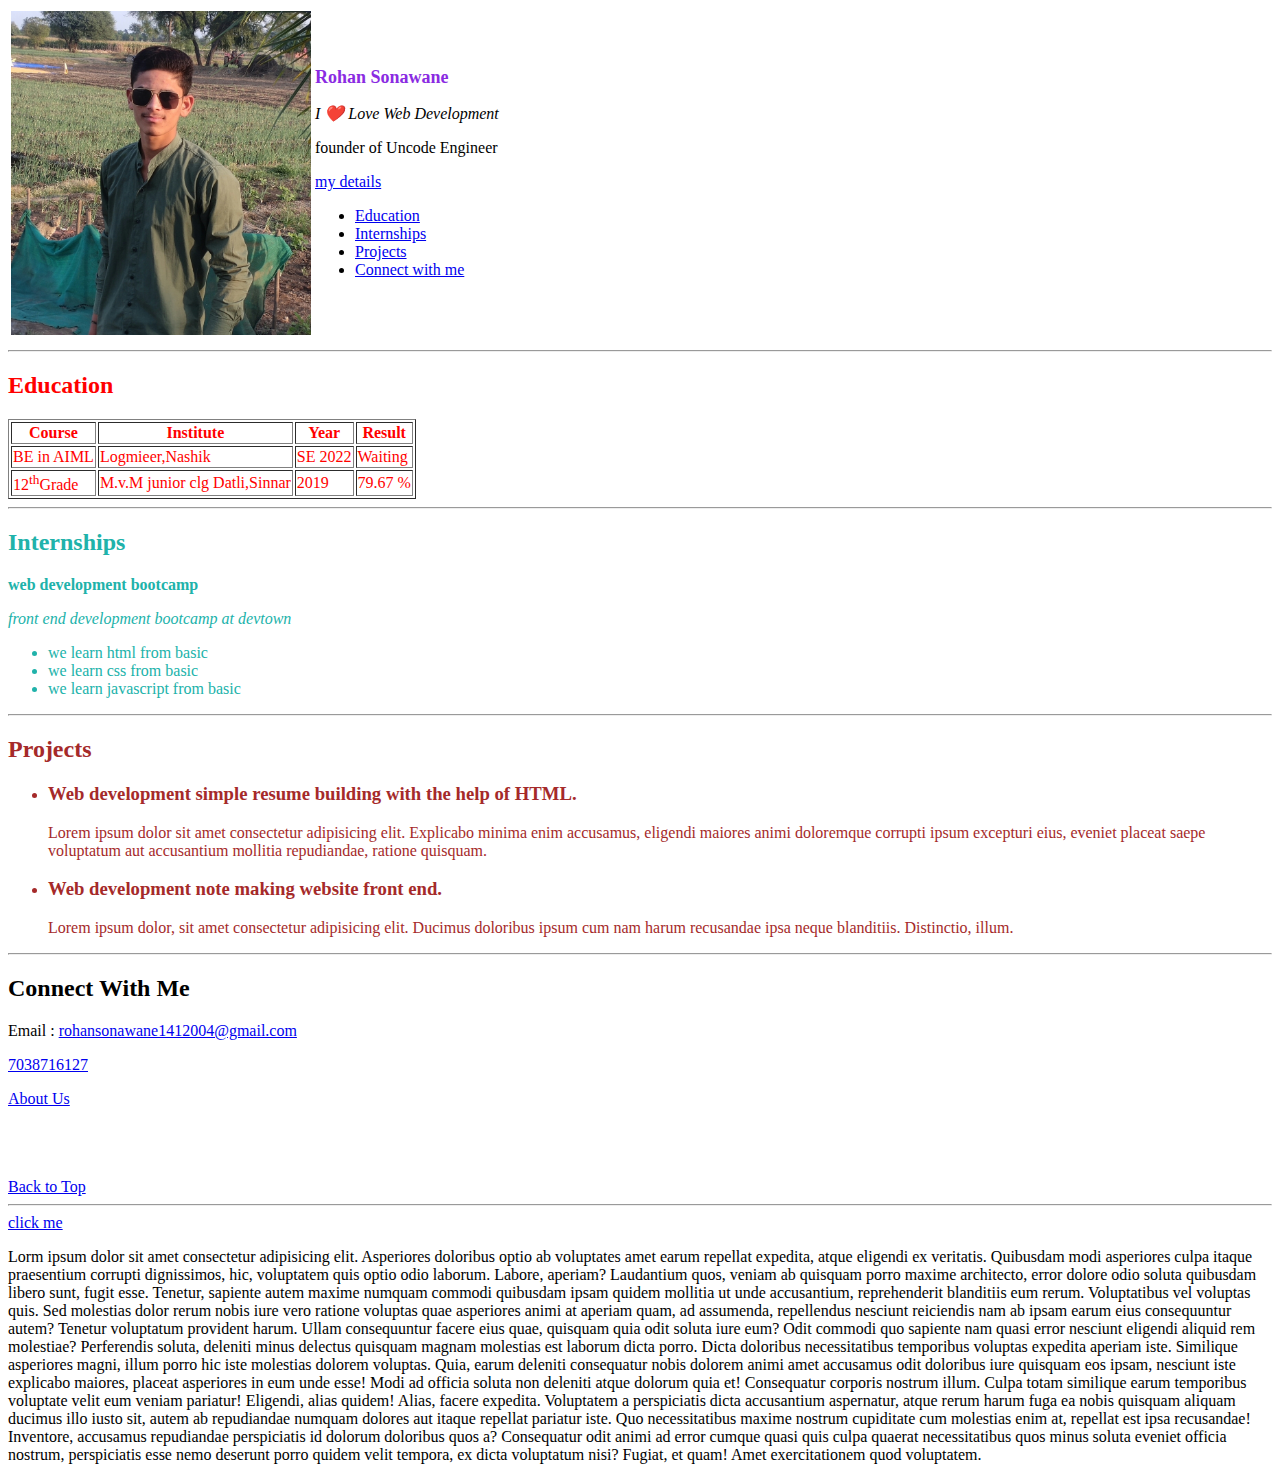
<file: index.html>
<!DOCTYPE html>
<html lang="en">
  <head>
    <link rel="stylesheet" href="style.css">
    <meta charset="UTF-8" />
    <meta name="viewport" content="width=device-width, initial-scale=1.0" />

    <title>My Resume</title>
  </head>

  <body>
    <header>
      <table>
        <tr>
          <td><img width="300" src="my photo.JPG" alt="my photo" /></td>
          <td>
            <h1 class="rohan">Rohan Sonawane</h1>
            <p><i>I ❤️ Love Web Development</i></p>
            <p>founder of Uncode Engineer</p>
            <a href="#contact">my details</a>

            <nav>
                <ul>
                    <li><a href="#education">Education</a></li>
                    <li><a href="#internships">Internships</a></li>
                    <li><a href="#projects">Projects</a></li>
                    <li><a href="#contactme">Connect with me</a></li>
                </ul>
            </nav>
          </td>
        </tr>
      </table>
    </header>

    <hr />

    <!-- Header Ends ...  -->

    <main>
      <section id="education">
        <h2>Education</h2>

        <table border="">
          <tr>
            <th>Course</th>
            <th>Institute</th>
            <th>Year</th>
            <th>Result</th>
          </tr>
          <tr>
            <td>BE in AIML</td>
            <td>Logmieer,Nashik</td>
            <td>SE 2022</td>
            <td>Waiting</td>
          </tr>
          <tr>
            <td>12<sup>th</sup>Grade</td>
            <td>M.v.M junior clg Datli,Sinnar</td>
            <td>2019</td>
            <td>79.67 %</td>
          </tr>
        </table>
        <hr>
      </section>

      <!-- next point -->
      <section id="internships">
        <h2>Internships</h2>
        <article>
          <p><b>web development bootcamp </b></p>
          <p><i>front end development bootcamp at devtown</i></p>
          <ul>
            <li>we learn html from basic</li>
            <li>we learn css from basic</li>
            <li>we learn javascript from basic</li>
          </ul>
        </article>

        <hr />
      </section>

      <!-- Projects  -->
      <section id="projects">
        <h2>Projects</h2>
        <ul>
          <li>
            <article>
              <h3>
                Web development simple resume building with the help of HTML.
              </h3>
              <p>
                Lorem ipsum dolor sit amet consectetur adipisicing elit.
                Explicabo minima enim accusamus, eligendi maiores animi
                doloremque corrupti ipsum excepturi eius, eveniet placeat saepe
                voluptatum aut accusantium mollitia repudiandae, ratione
                quisquam.
              </p>
            </article>
          </li>
          <li>
            <article>
              <h3>Web development note making website front end.</h3>
              <p>
                Lorem ipsum dolor, sit amet consectetur adipisicing elit.
                Ducimus doloribus ipsum cum nam harum recusandae ipsa neque
                blanditiis. Distinctio, illum.
              </p>
            </article>
          </li>
        </ul>
      </section>
    </main>

    <aside>

    </aside>

    <hr />

    <!-- Main section ends  -->

    <!-- contcat info  -->
    <footer id="contactme">
      <h2 id="contact">Connect With Me</h2>
      <p>
        Email :
        <a href="mailto:rohansonawane1412004@gmail.com">
          rohansonawane1412004@gmail.com</a
        >
      </p>
      <a href="tel:+917038716127"><p>7038716127</p></a>
      <a href="aboutus.html"><p>About Us</p></a>
      <br /><br /><br />

      <a href="#">Back to Top </a>
      <hr />
    </footer>

    <a href="https://www.google.com/">click me</a>


    <p>Lorm ipsum dolor sit amet consectetur adipisicing elit. Asperiores doloribus optio ab voluptates amet earum repellat expedita, atque eligendi ex veritatis. Quibusdam modi asperiores culpa itaque praesentium corrupti dignissimos, hic, voluptatem quis optio odio laborum. Labore, aperiam? Laudantium quos, veniam ab quisquam porro maxime architecto, error dolore odio soluta quibusdam libero sunt, fugit esse. Tenetur, sapiente autem maxime numquam commodi quibusdam ipsam quidem mollitia ut unde accusantium, reprehenderit blanditiis eum rerum. Voluptatibus vel voluptas quis. Sed molestias dolor rerum nobis iure vero ratione voluptas quae asperiores animi at aperiam quam, ad assumenda, repellendus nesciunt reiciendis nam ab ipsam earum eius consequuntur autem? Tenetur voluptatum provident harum. Ullam consequuntur facere eius quae, quisquam quia odit soluta iure eum? Odit commodi quo sapiente nam quasi error nesciunt eligendi aliquid rem molestiae? Perferendis soluta, deleniti minus delectus quisquam magnam molestias est laborum dicta porro. Dicta doloribus necessitatibus temporibus voluptas expedita aperiam iste. Similique asperiores magni, illum porro hic iste molestias dolorem voluptas. Quia, earum deleniti consequatur nobis dolorem animi amet accusamus odit doloribus iure quisquam eos ipsam, nesciunt iste explicabo maiores, placeat asperiores in eum unde esse! Modi ad officia soluta non deleniti atque dolorum quia et! Consequatur corporis nostrum illum. Culpa totam similique earum temporibus voluptate velit eum veniam pariatur! Eligendi, alias quidem! Alias, facere expedita. Voluptatem a perspiciatis dicta accusantium aspernatur, atque rerum harum fuga ea nobis quisquam aliquam ducimus illo iusto sit, autem ab repudiandae numquam dolores aut itaque repellat pariatur iste. Quo necessitatibus maxime nostrum cupiditate cum molestias enim at, repellat est ipsa recusandae! Inventore, accusamus repudiandae perspiciatis id dolorum doloribus quos a? Consequatur odit animi ad error cumque quasi quis culpa quaerat necessitatibus quos minus soluta eveniet officia nostrum, perspiciatis esse nemo deserunt porro quidem velit tempora, ex dicta voluptatum nisi? Fugiat, et quam! Amet exercitationem quod voluptatem.</p>
  </body>
</html>
</file>
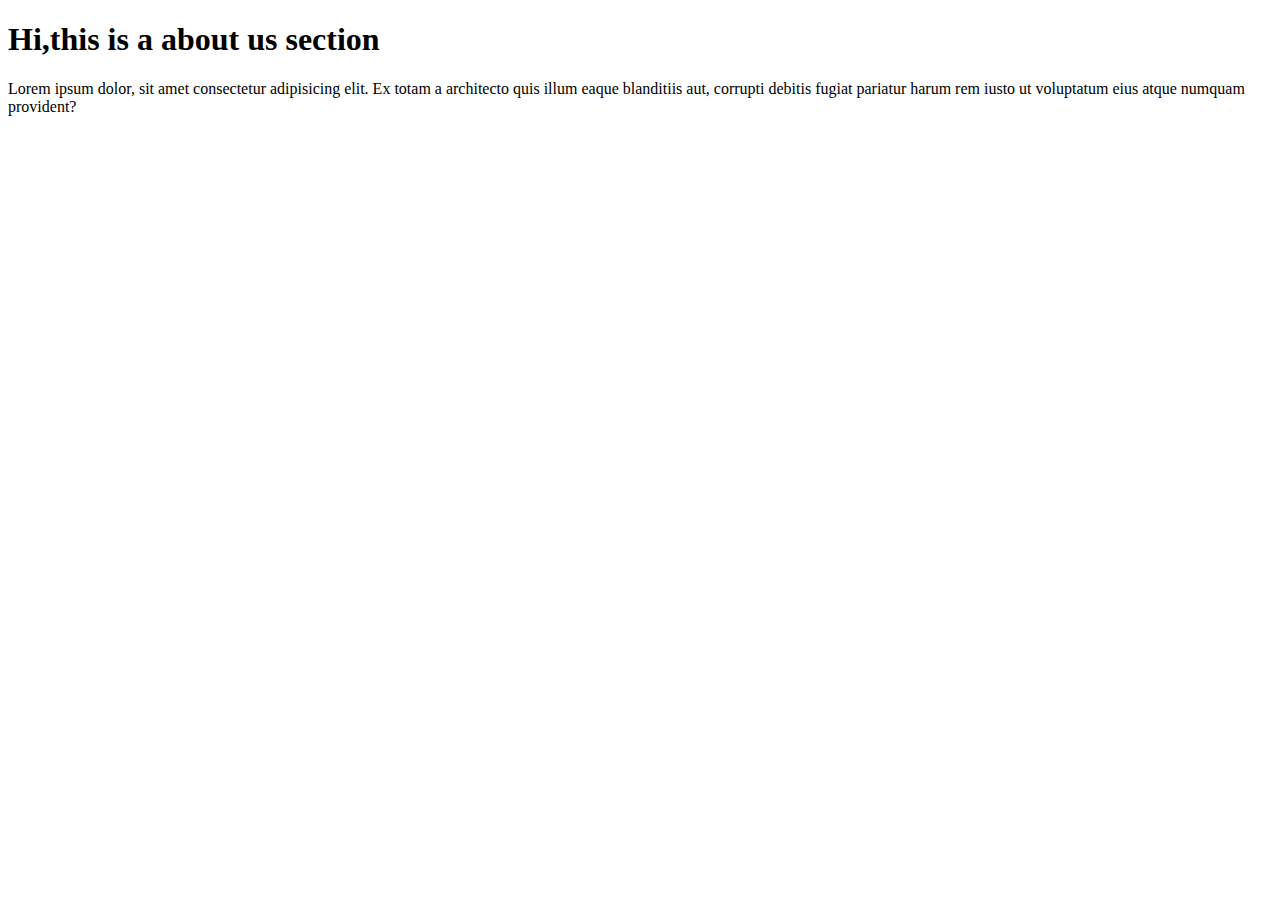
<file: aboutus.html>
<!DOCTYPE html>
<html lang="en">
<head>
    <meta charset="UTF-8">
   
    <meta name="viewport" content="width=device-width, initial-scale=1.0">
    <title>About Us </title>
</head>

<body>
    <h1>Hi,this is a about us section </h1>
    <p>Lorem ipsum dolor, sit amet consectetur adipisicing elit. Ex totam a architecto quis illum eaque blanditiis aut, corrupti debitis fugiat pariatur harum rem iusto ut voluptatum eius atque numquam provident?</p>
</body>
</html>
</file>
<file: style.css>
#education {
    color: red;
    align-self: auto;
}
#internships {
    color: lightseagreen;
    align-items: center;
}
.rohan {
    color: blueviolet;
    font-size:large;

}
#projects {
    color: brown;
    align-items: center;
}
</file>
